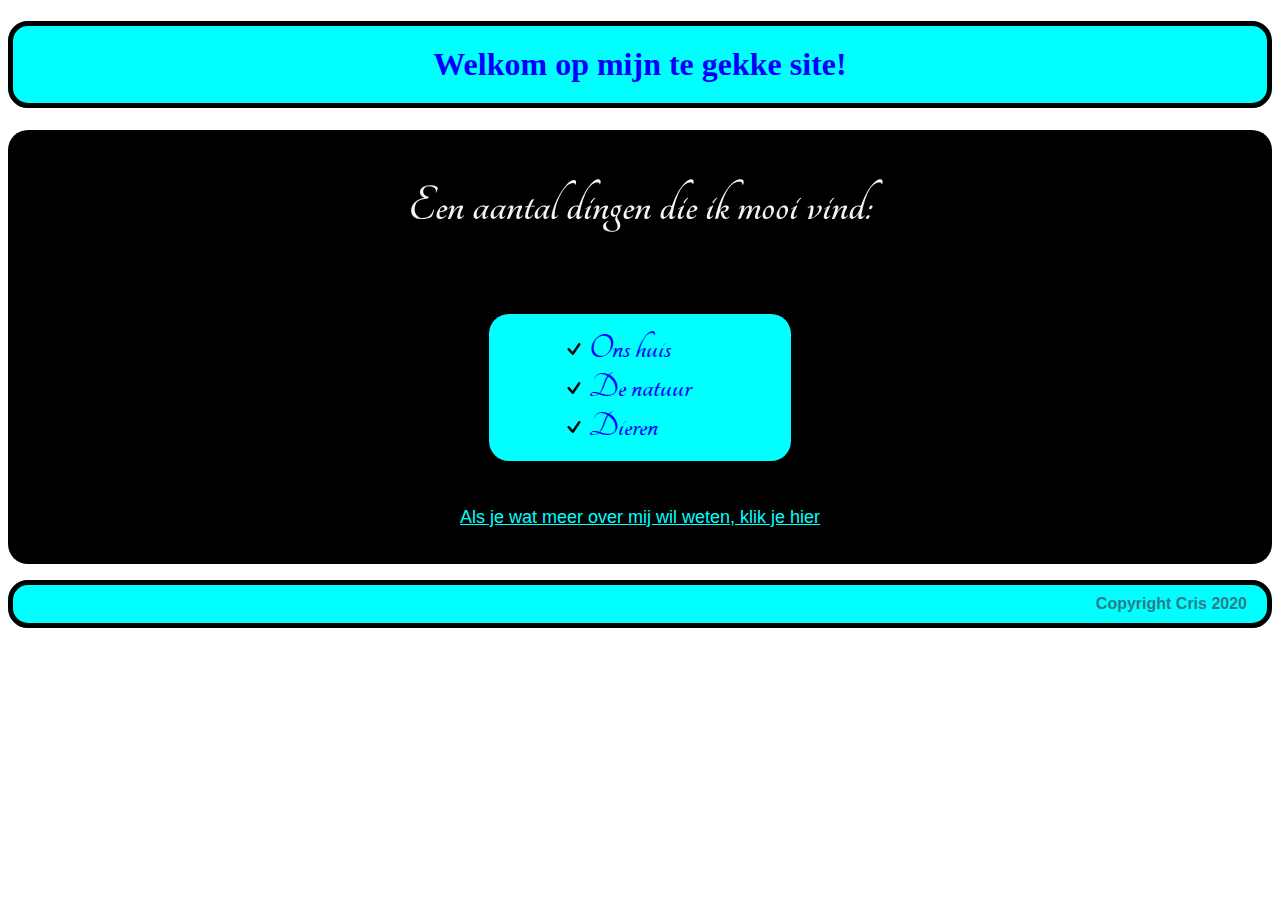
<file: index.html>
<!DOCTYPE html>
<html>
<head>
  <!-- hier zet je de code in de head tags -->
  <link rel="stylesheet" type="text/css" href="styles.css">
  <link href="https://fonts.googleapis.com/css2?family=Tangerine&display=swap" rel="stylesheet">
  
  <title> Een te gekke site </title>
</head>

<body>

  <!-- hier zet je de code in de body tags-->
  <header class="header-background">
    <nav>
    </nav>

    <h1 class="black-border">Welkom op mijn te gekke site!</h1>

  </header>

  <main class="main-background">
    <section class="section-background">
      <h2>Een aantal dingen die ik mooi vind:</h2>
      <ul>
        <li>Ons huis</li>
        <li>De natuur</li>
        <li>Dieren</li>
      </ul>
    </section>

    <a href="about.html">Als je wat meer over mij wil weten, klik je hier</a>
  </main>

  <footer class="footer-style">
    <p>Copyright Cris 2020</p>
  </footer>
</body>

</html>
</file>
<file: styles.css>
a:link {
    color: aqua;
}
a:visited {
    color: blue
}
body {
    color: aqua;
}
.black-border {
    border:5px solid black;
    padding-top: 20px;
    padding-bottom: 20px;
    text-align: center;
    border-radius: 20px;
}
.header-background {
    background-color: aqua;
    border-radius: 20px;
    color: blue;
}
.main-background {
    background: black;
    text-align: center;
    padding-top: 5px;
    padding-bottom: 30px;
    border-radius: 20px;
}
.main-background {
    font-size: 35px;
    font-family: 'Tangerine', cursive;
}
.main-background a{
    font-size: 18px;
    font-family:Arial, Helvetica, sans-serif;
}
section.section-background > h2 {
    color: whitesmoke;
    text-align: center;
}
section.section-background ul {
    color: blue;
    font-size:35px;
    font-weight: bold;
    text-align: left;
    list-style-image: url("vinkje.png");
    display:inline-block;
    background-color: aqua;
    border-radius: 20px;
    padding-left: 100px;
    padding-right: 100px;
    padding-top: 15px;
    padding-bottom: 15px;
}
.footer-style {
    background-color: aqua;
    border-radius: 20px;
}
footer.footer-style > p {
    border:5px solid black;
    color: rgb(43, 123, 138);
    border-radius: 20px;
    padding-right: 20px;
    padding-bottom: 10px;
    padding-top: 10px;
}
.footer-style p {
    text-align: right;
    font-family: Arial, Helvetica, sans-serif;
    font-weight: bold;
}
</file>
